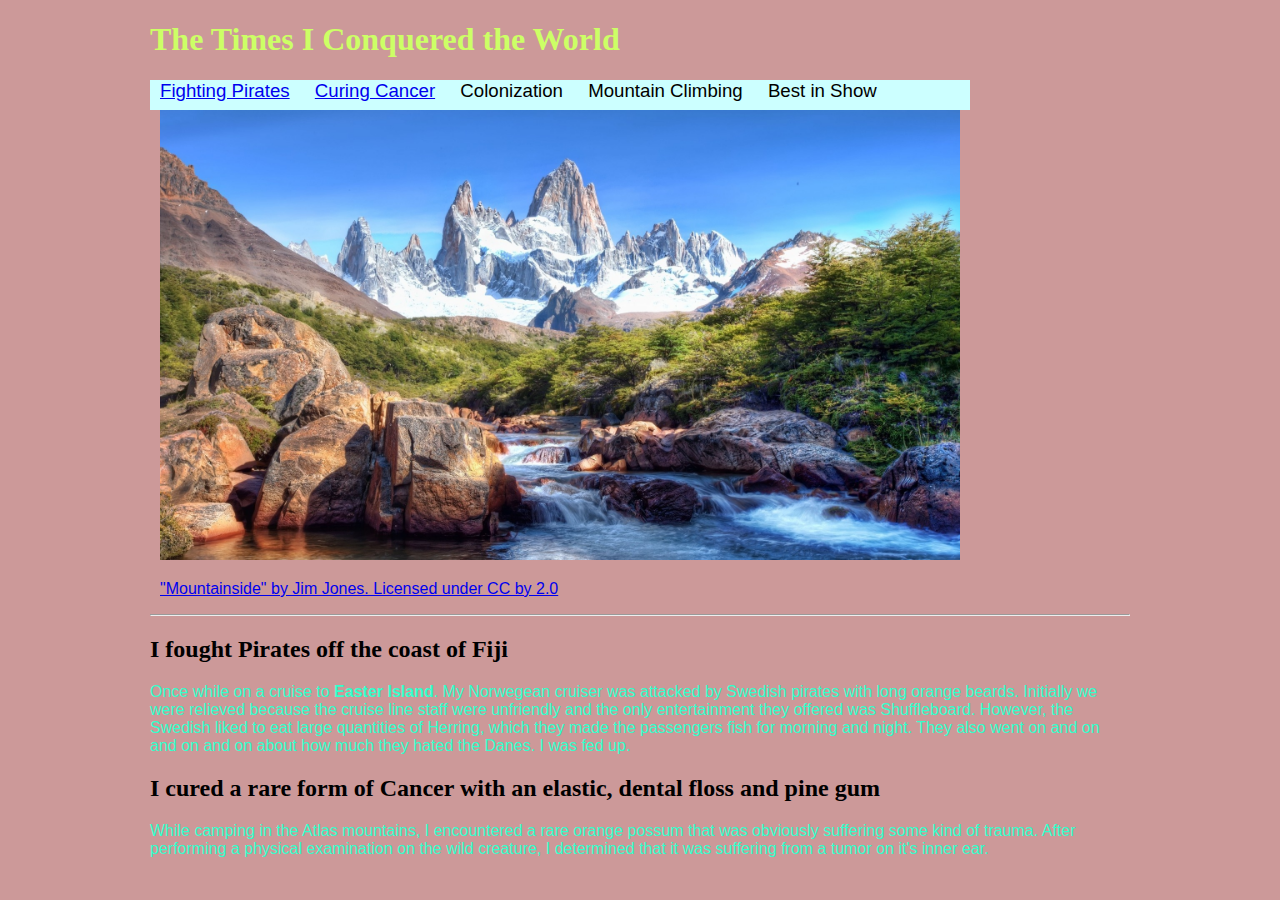
<file: index.html>
<!DOCTYPE html>
<html>
<head>
	<title>My Greatest Adventures</title>
	<link rel="stylesheet" type="text/css" href="styles.css">
</head>
<body>
	<h1>The Times I Conquered the World</h1>
	<nav>
		<a href="pirates.html">Fighting Pirates</a></li>
		<a href="cancer.html">Curing Cancer</a>
		<a>Colonization</a>
		<a>Mountain Climbing</a>
		<a>Best in Show</a>
	</nav>
	<a href="mountain.html"><img src="images/mountain.jpg" width="800px"></a>
	<p><a href="https://pixabay.com/images/id-2534484/">"Mountainside" by Jim Jones. Licensed under CC by 2.0</a></p>
<hr>
<h2 id="Fiji">I fought Pirates off the coast of Fiji</h2>
<p>Once while on a cruise to <b>Easter Island</b>. My Norwegean cruiser was attacked by Swedish pirates with long orange beards. Initially we were relieved because the cruise line staff were unfriendly and the only entertainment they offered was Shuffleboard.  However, the Swedish liked to eat large quantities of Herring, which they made the passengers fish for morning and night. They also went on and on and on and on about how much they hated the Danes. I was fed up.</p>

<h2 id="pine gum">I cured a rare form of Cancer with an elastic, dental floss and pine gum</h2>
<p>While camping in the Atlas mountains, I encountered a rare orange possum that was obviously suffering some kind of trauma.  After performing a physical examination on the wild creature, I determined that it was suffering from a tumor on it's inner ear.</p>

</body>
</html>
</file>
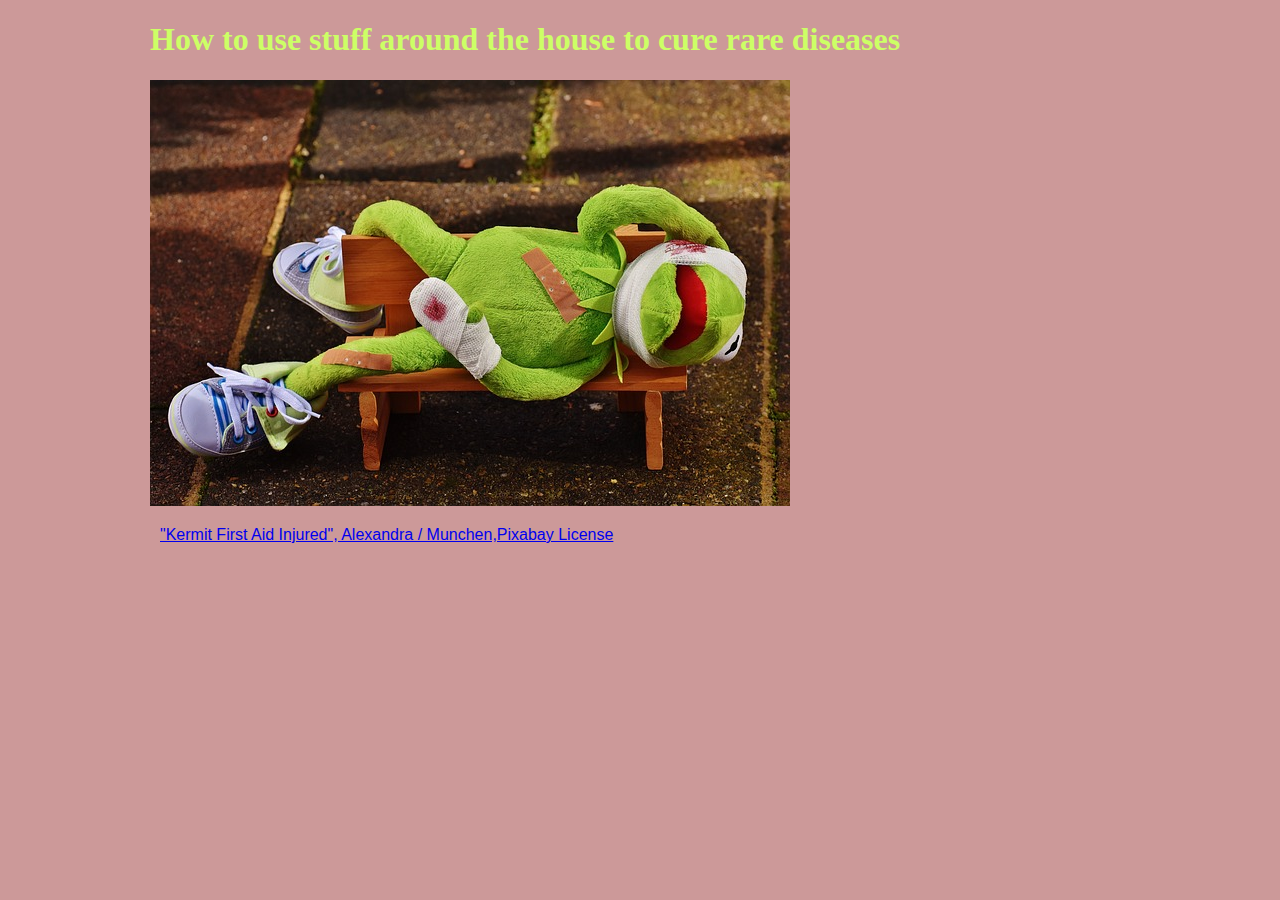
<file: cancer.html>
<!DOCTYPE html>
<html>
<head>
	<title>That time I cured Cancer</title>
	<link rel="stylesheet" type="text/css" href="styles.css">
</head>
</html>
<body>
<H1>How to use stuff around the house to cure rare diseases</H1>
<img src="images/kermit.jpg">
<p><a href="https://pixabay.com/images/id-1766149/">"Kermit First Aid Injured", Alexandra / Munchen,Pixabay License</a></p>
</body>
</html>
</file>
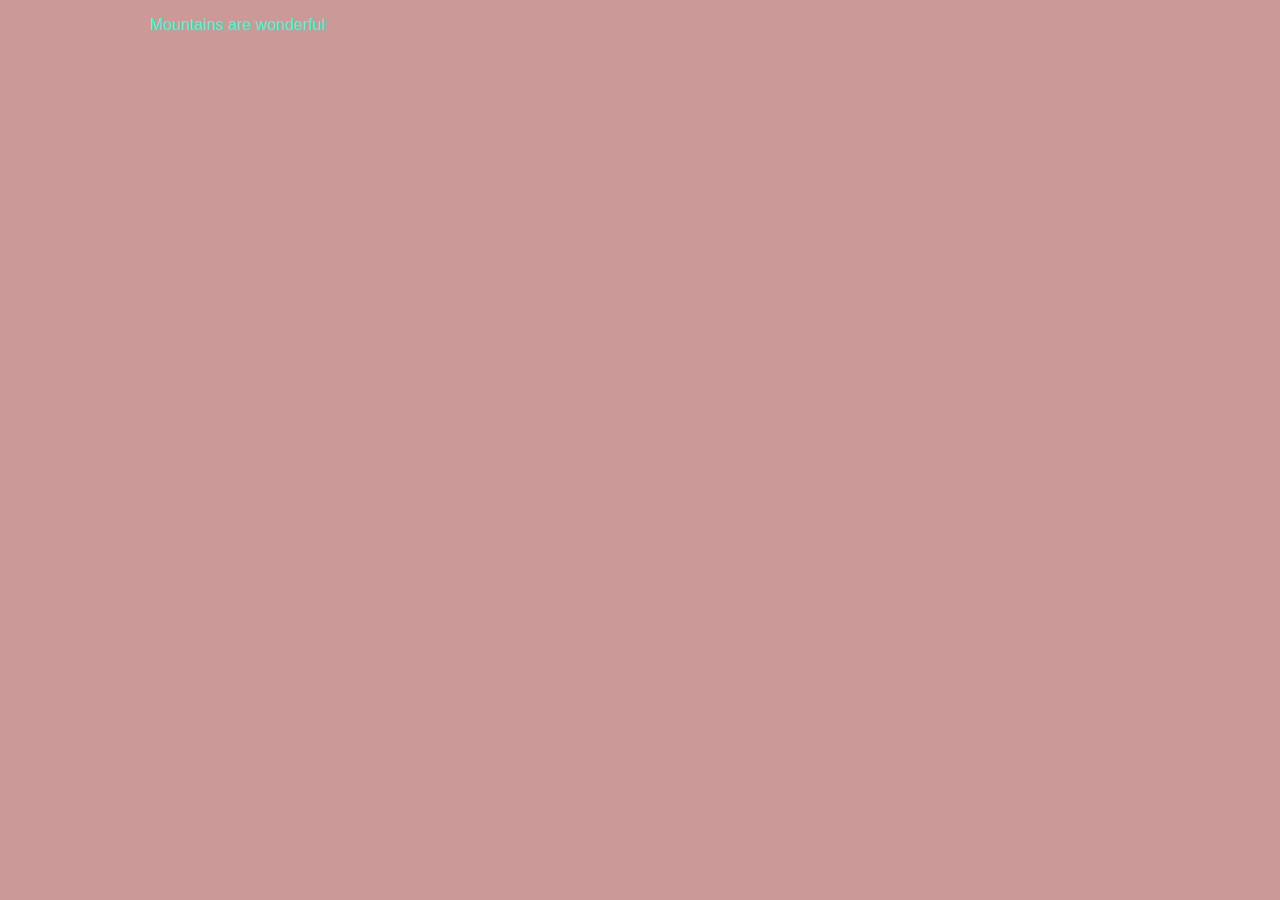
<file: mountain.html>
<!DOCTYPE html>
<html>
<head>
	<title>Mountain Stream</title>
	<link rel="stylesheet" type="text/css" href="styles.css">
</head>
<body>
<p>Mountains are wonderful</p>
	<iframe width="560" height="315" src="https://www.youtube.com/embed/J5e7p08ZMFA" title="YouTube video player" frameborder="0" allow="accelerometer; autoplay; clipboard-write; encrypted-media; gyroscope; picture-in-picture" allowfullscreen></iframe>
</body>
</html>
</file>
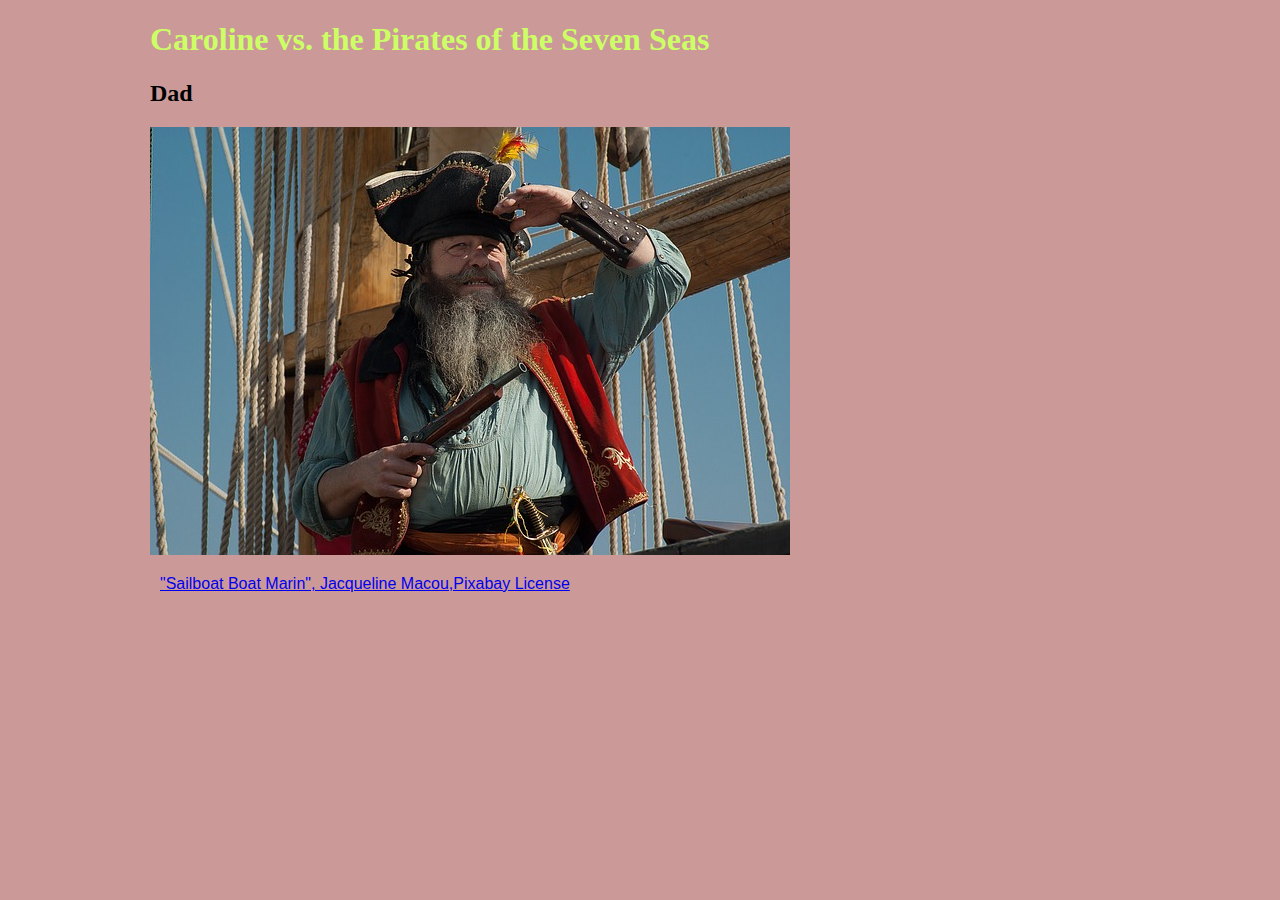
<file: pirates.html>
<!DOCTYPE html>
<html>
<head>
	<title>That time I fought Pirates</title>
	<link rel="stylesheet" type="text/css" href="styles.css">
</head>
<body>
	<h1>Caroline vs. the Pirates of the Seven Seas</h1>
	<h2>Dad</h2>
	<img src="images/pirate.jpg">
	<p><a href="https://pixabay.com/images/id-1273172/">"Sailboat Boat Marin", Jacqueline Macou,Pixabay License</a></p>

</body>
</html>
</file>
<file: styles.css>
nav{background-color: #ccffff;font-family: Helvetica;font-size: 14pt; width:820px;height:30px;}
a{padding:10px;}
h1{color: #ccff66; font-family:Cooper Std;}
body{margin-left: 150px; margin-right:150px;
	background-color: #cc9999;}
p{font-family: Helvetica;color: #33ffcc}
ul{padding:20px; background-color:#ff9933;
	border: 2pt; border-style: dotted;
	border-color:#cc0000;}
</file>
